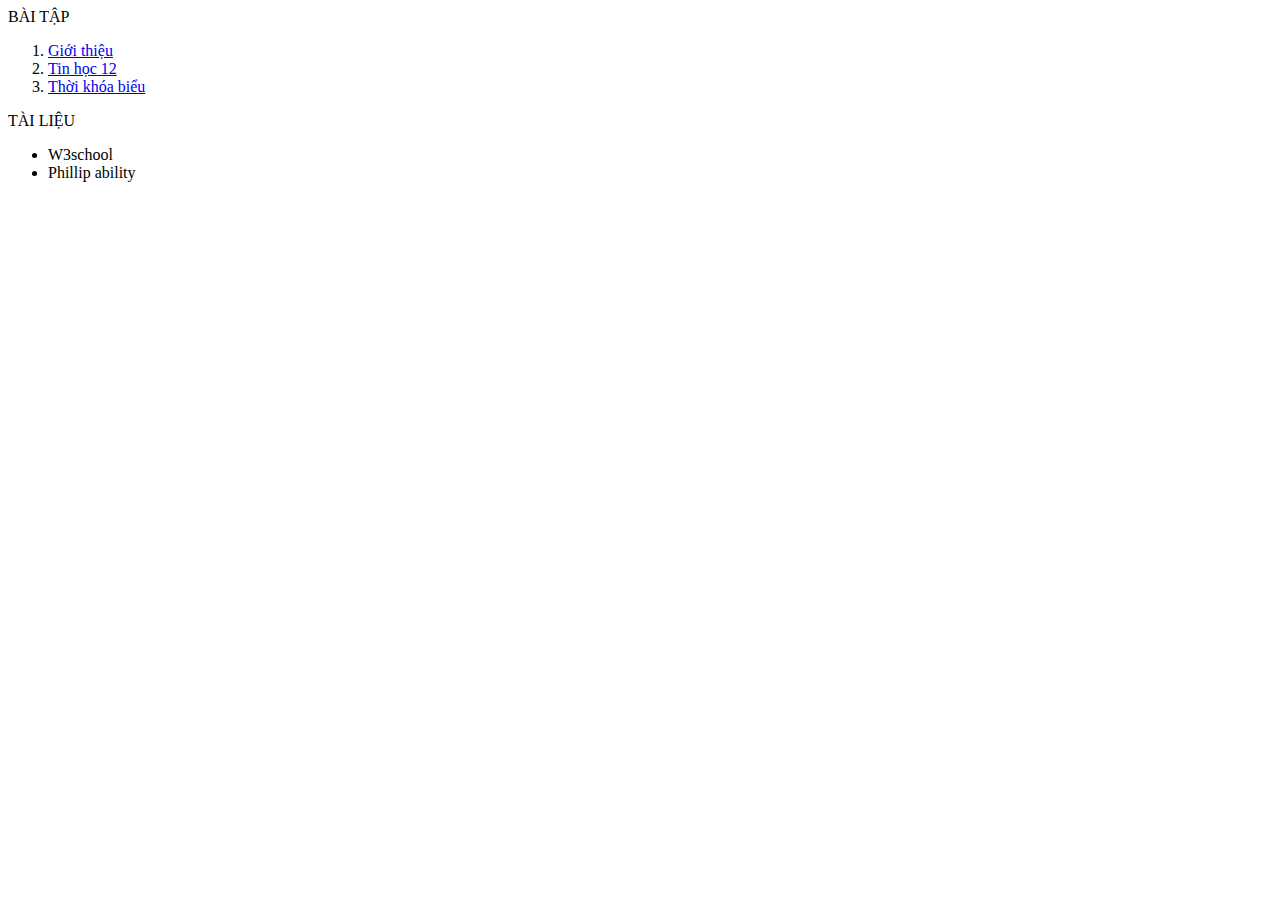
<file: list.html>
<html>
  <head>
      <meta charset = "utf-8">
  </head>
  <body>
    BÀI TẬP
    <ol>
      <li><a href="contents/gioithieu.html">Giới thiệu</a></li>
      <li><a href="contents/tinhoc12.html">Tin học 12</a></li>
      <li><a href="contents/tkb.html">Thời khóa biểu</a></li>
    </ol>
    TÀI LIỆU
    <ul>
      <li>W3school</li>
      <li>Phillip ability</li>
    </ul>
  </body>
</html>
</file>
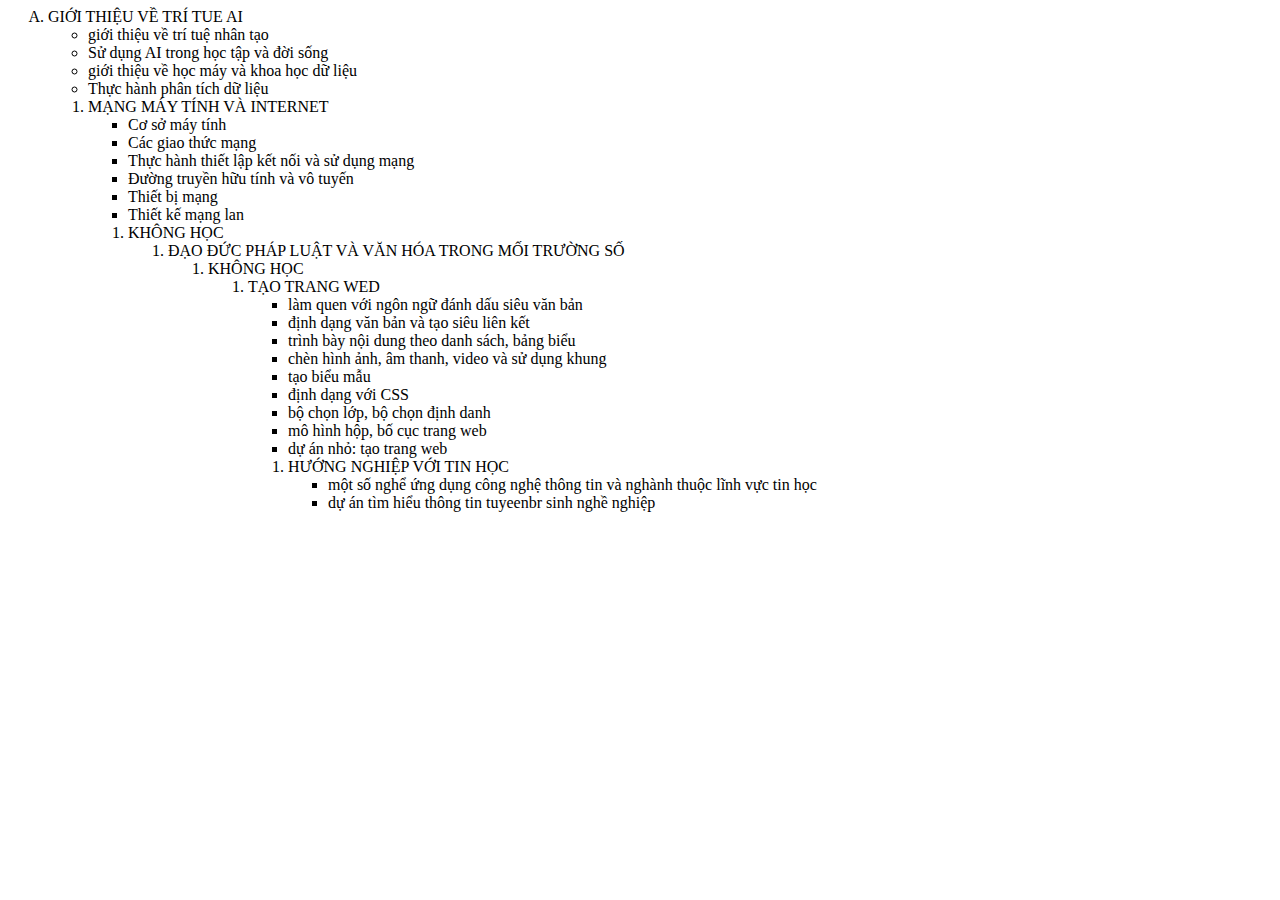
<file: tinhoc12.html>
<html>
  <head>
    <meta charset = "utf-8">
  </head>
  <body>
    <ol type="A">
      <li> GIỚI THIỆU VỀ TRÍ TUE AI
        <ul>
          <li> giới thiệu về trí tuệ nhân tạo </li>
          <li> Sử dụng AI trong học tập và đời sống  </li>
          <li> giới thiệu về học máy và khoa học dữ liệu </li>
          <li> Thực hành phân tích dữ liệu </li>
        </ul>
      </li>
    <ol type="B">
      <li> MẠNG MÁY TÍNH VÀ INTERNET
        <ul>
          <li> Cơ sở máy tính </li>
          <li> Các giao thức mạng </li>
          <li> Thực hành thiết lập kết nối và sử dụng mạng </li>
          <li> Đường truyền hữu tính và vô tuyến </li>
          <li> Thiết bị mạng </li>
          <li> Thiết kế mạng lan </li>
        </ul>
    <ol type="C">
      <li>KHÔNG HỌC      
    <ol type="D">
      <li> ĐẠO ĐỨC PHÁP LUẬT VÀ VĂN HÓA TRONG MỐI TRƯỜNG SỐ
    <ol type="E">
      <li> KHÔNG HỌC
    <ol type="F">
      <li> TẠO TRANG WED
        <ul>
          <li> làm quen với ngôn ngữ đánh dấu siêu văn bản </li>
          <li> định dạng văn bản và tạo siêu liên kết </li>
          <li> trình bày nội dung theo danh sách, bảng biểu </li>
          <li> chèn hình ảnh, âm thanh, video và sử dụng khung </li>
          <li> tạo biểu mẫu </li>
          <li> định dạng với CSS </li>
          <li> bộ chọn lớp, bộ chọn định danh </li>
          <li> mô hình hộp, bố cục trang web </li>
          <li> dự án nhỏ: tạo trang web </li>
        </ul>
    <ol type="G">
      <li> HƯỚNG NGHIỆP VỚI TIN HỌC
        <ul>
          <li> một số nghể ứng dụng công nghệ thông tin và nghành thuộc lĩnh vực tin học</li>
          <li> dự án tìm hiểu thông tin tuyeenbr sinh nghề nghiệp</li>
        </ul>
      </li>
    </ol>    
  </body>
</html>
</file>
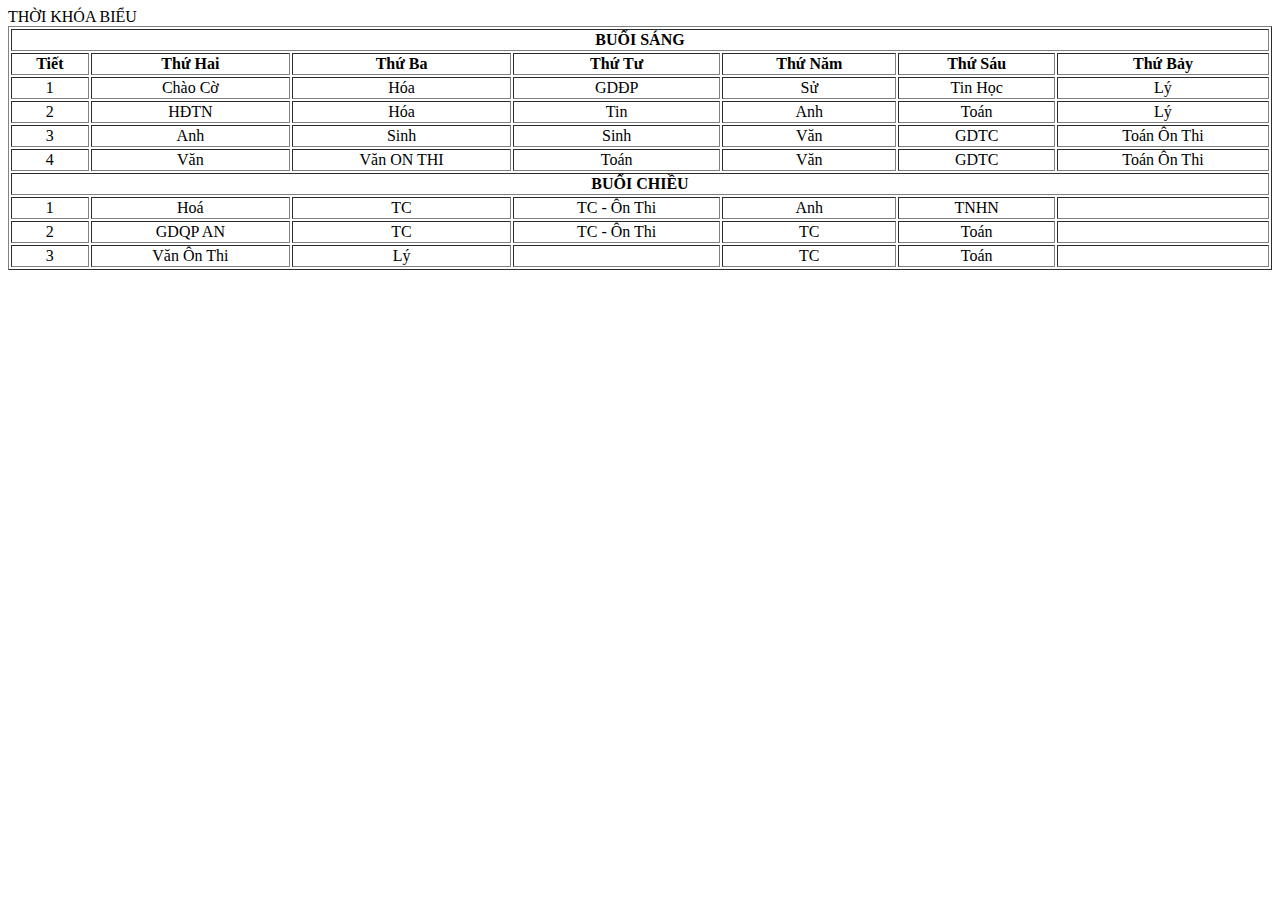
<file: tkb.html>
<html>
  <head>
    <meta charset = " utf-8 ">
    <style>
      td{text-align:center;}
    </style>
  </head>
  <body>
    THỜI KHÓA BIỂU 
    <table border="1" width="100%">
      <tr>
        <td colspan="7"><b>BUỔI SÁNG</b></td>
      </tr>
      <tr>
        <th> Tiết </th>
        <th> Thứ Hai</th>
        <th> Thứ Ba</th>
        <th> Thứ Tư</th>
        <th> Thứ Năm</th>
        <th> Thứ Sáu</th>
        <th> Thứ Bảy</th>
      </tr>
      <tr>
        <td> 1 </td>
        <td> Chào Cờ</td>
        <td> Hóa</td>
        <td> GDĐP</td>
        <td> Sử </td>
        <td> Tin Học </td>
        <td> Lý</td>
      </tr>
      <tr>
        <td> 2 </td>
        <td> HĐTN</td>
        <td> Hóa</td>
        <td> Tin</td>
        <td> Anh </td>
        <td> Toán</td>
        <td> Lý</td>
      </tr>
      <tr>
        <td> 3 </td>
        <td> Anh</td>
        <td> Sinh</td>
        <td> Sinh</td>
        <td> Văn </td>
        <td> GDTC </td>
        <td> Toán Ôn Thi </td>
      </tr>
      <tr>
        <td> 4 </td>
        <td> Văn </td>
        <td> Văn ON THI </td>
        <td> Toán </td>
        <td> Văn </td>
        <td> GDTC </td>
        <td> Toán Ôn Thi </td>
      </tr>
      <tr>
        <td colspan="7"><b>BUỔI CHIỀU</b></td>
      </tr>
      <tr>
        <td> 1 </td>
        <td> Hoá </td>
        <td> TC </td>
        <td> TC - Ôn Thi </td>
        <td> Anh </td>
        <td> TNHN </td>
        <td>    </td>
      </tr>
      <tr>
        <td> 2 </td>
        <td> GDQP AN </td>
        <td> TC </td>
        <td> TC - Ôn Thi </td>
        <td> TC </td>
        <td> Toán </td>
        <td>     </td>
      </tr>
      <tr>
        <td> 3 </td>
        <td> Văn Ôn Thi </td>
        <td> Lý </td>
        <td>    </td>
        <td> TC </td>
        <td> Toán </td>
        <td>      </td>
      </tr>
    </table>
  </body>
</html>
</file>
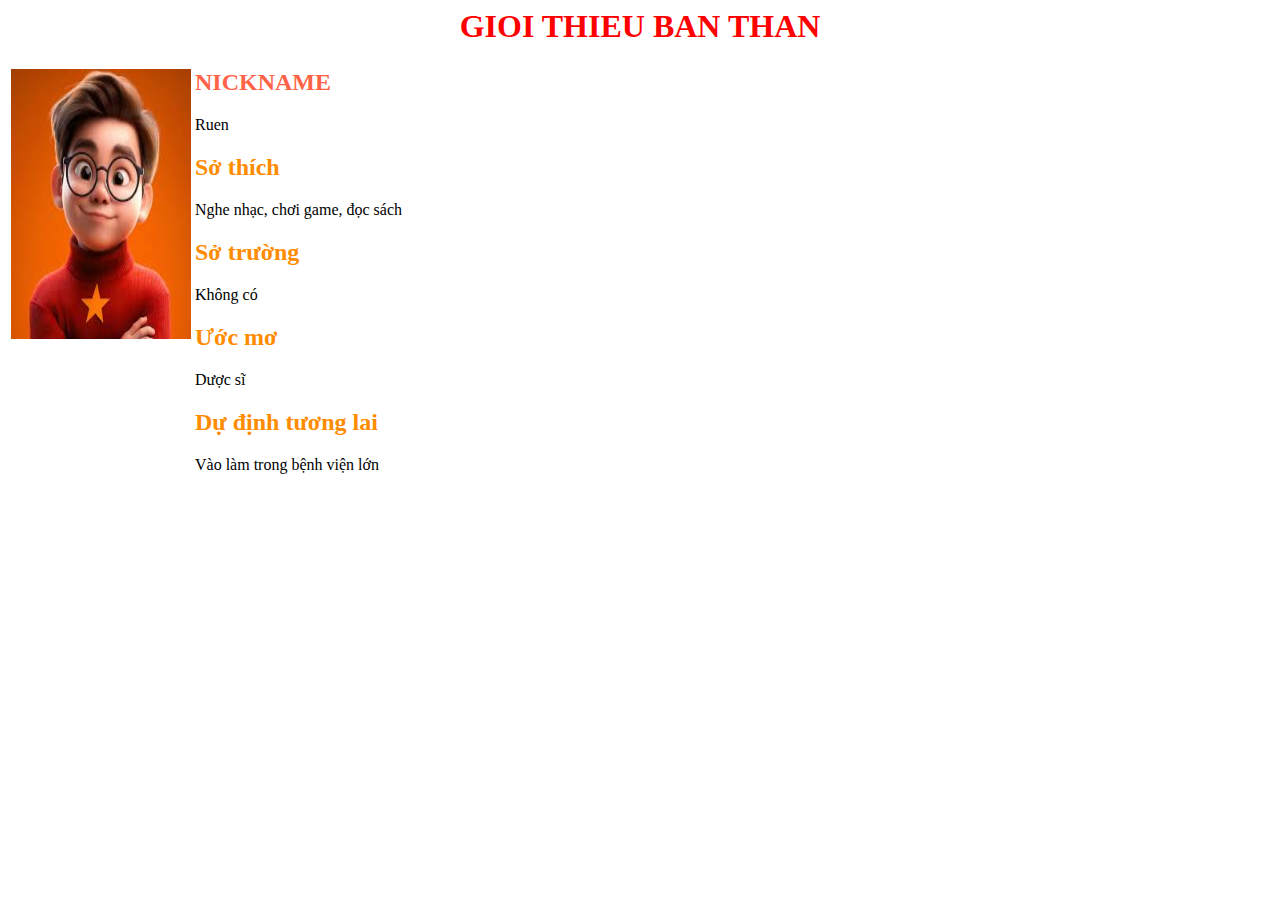
<file: contents/gioithieu.html>
<html>
      <head>
        <meta charset="UTF-8">
            <style>
                  h1 {color: red; text-align: center;}
                  h2 { color : darkorange ; }
            </style>
      </head>
      <body>
            <h1 >
                  GIOI THIEU BAN THAN
            </h1>
            <table>
              <tr>
                <td width="30%" style = " text-align: centre;vertical-align: top;">
                  <img src=" ../images.jpg"width="180" height="270"> 
               </td>
                       
                  <td>
            <h2 style="color:tomato; "> NICKNAME </h2>
                        Ruen
            <h2 > Sở thích </h2>
                  Nghe nhạc, chơi game, đọc sách
            <h2 > Sở trường </h2>
                  Không có
            <h2 > Ước mơ </h2>
                  Dược sĩ 
            <h2 > Dự định tương lai </h2>
                  Vào làm trong bệnh viện lớn
                  </td>
             </tr>
            </table>
      </body>  
</html>
</file>
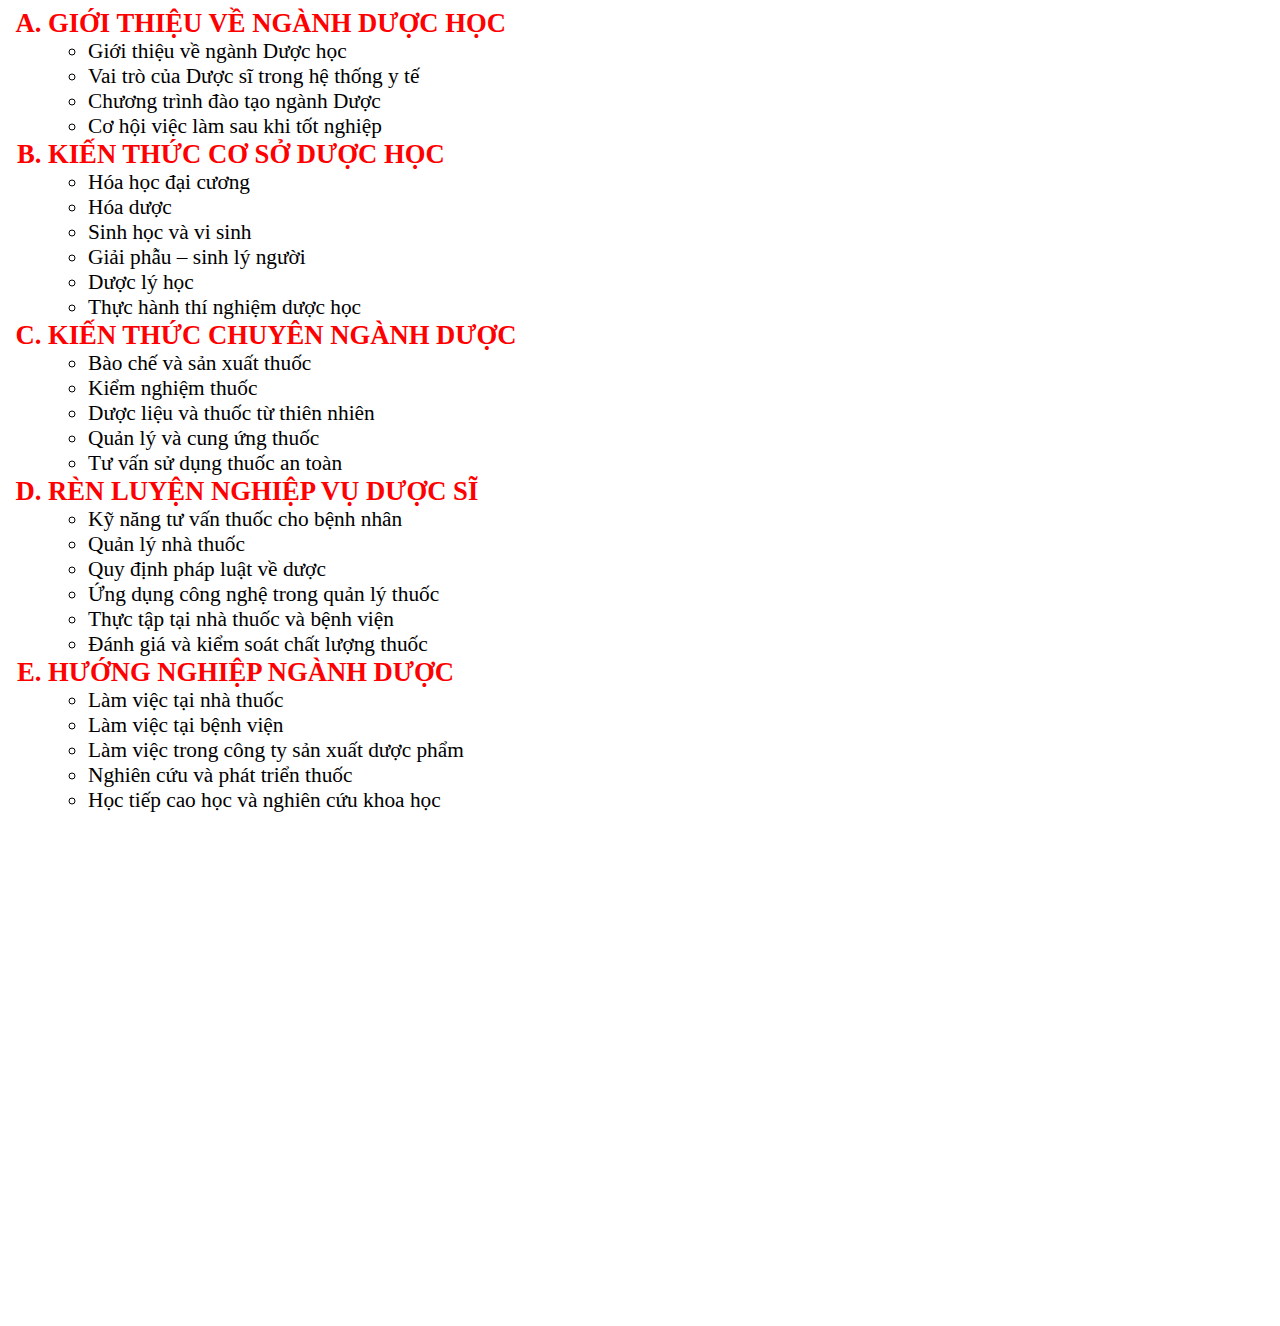
<file: contents/gioithieunghe.html>
<html>
  <head>
    <meta charset="utf-8">
    <link rel="stylesheet" href="../style.css">
  </head>
  <body>
    <ol type="A">
      <li class="tieude"> GIỚI THIỆU VỀ NGÀNH DƯỢC HỌC
        <ul class="noidung">
          <li> Giới thiệu về ngành Dược học </li>
          <li> Vai trò của Dược sĩ trong hệ thống y tế </li>
          <li> Chương trình đào tạo ngành Dược </li>
          <li> Cơ hội việc làm sau khi tốt nghiệp </li>
        </ul>
      </li>

      <li class="tieude"> KIẾN THỨC CƠ SỞ DƯỢC HỌC
        <ul class="noidung">
          <li> Hóa học đại cương </li>
          <li> Hóa dược </li>
          <li> Sinh học và vi sinh </li>
          <li> Giải phẫu – sinh lý người </li>
          <li> Dược lý học </li>
          <li> Thực hành thí nghiệm dược học </li>
        </ul>
      </li>

      <li class="tieude"> KIẾN THỨC CHUYÊN NGÀNH DƯỢC
        <ul class="noidung">
          <li> Bào chế và sản xuất thuốc </li>
          <li> Kiểm nghiệm thuốc </li>
          <li> Dược liệu và thuốc từ thiên nhiên </li>
          <li> Quản lý và cung ứng thuốc </li>
          <li> Tư vấn sử dụng thuốc an toàn </li>
        </ul>
      </li>

      <li class="tieude"> RÈN LUYỆN NGHIỆP VỤ DƯỢC SĨ
        <ul class="noidung">
          <li> Kỹ năng tư vấn thuốc cho bệnh nhân </li>
          <li> Quản lý nhà thuốc </li>
          <li> Quy định pháp luật về dược </li>
          <li> Ứng dụng công nghệ trong quản lý thuốc </li>
          <li> Thực tập tại nhà thuốc và bệnh viện </li>
          <li> Đánh giá và kiểm soát chất lượng thuốc </li>
        </ul>
      </li>

      <li class="tieude"> HƯỚNG NGHIỆP NGÀNH DƯỢC
        <ul class="noidung">
          <li> Làm việc tại nhà thuốc </li>
          <li> Làm việc tại bệnh viện </li>
          <li> Làm việc trong công ty sản xuất dược phẩm </li>
          <li> Nghiên cứu và phát triển thuốc </li>
          <li> Học tiếp cao học và nghiên cứu khoa học </li>
        </ul>
      </li>
    </ol>
  <iframe width="869" height="489" src="https://www.youtube.com/embed/S5YEMXt_Ai4" title="NGÀNH DƯỢC HỌC - TRỞ THÀNH DƯỢC SĨ TƯƠNG LAI | ĐỊNH HƯỚNG NGHỀ NGHIỆP | ĐẠI HỌC CÔNG NGHỆ ĐÔNG Á" frameborder="0" allow="accelerometer; autoplay; clipboard-write; encrypted-media; gyroscope; picture-in-picture; web-share" referrerpolicy="strict-origin-when-cross-origin" allowfullscreen></iframe>
  </body>
</html>
</file>
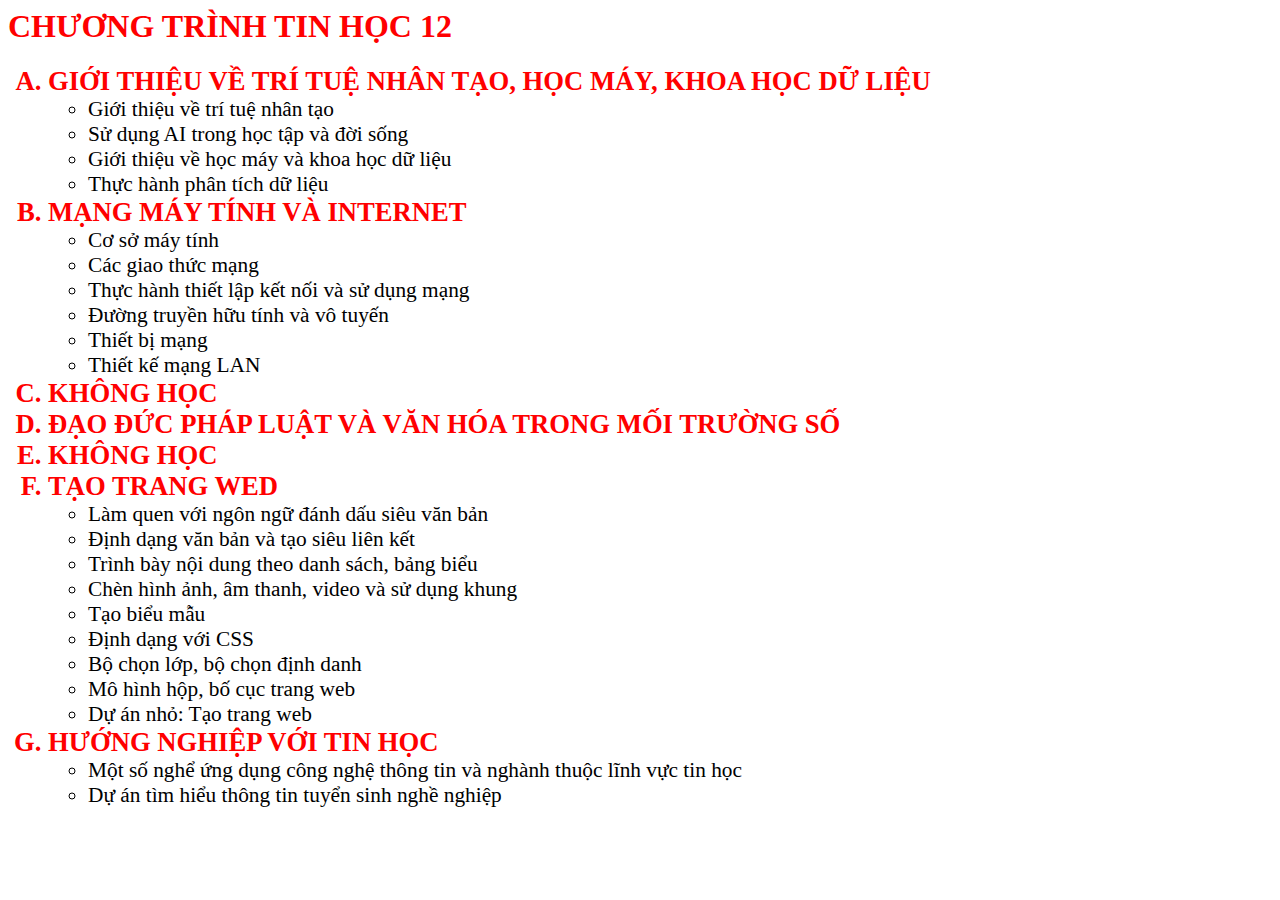
<file: contents/tinhoc12.html>
<html>
  <head>
    <meta charset = "utf-8" >
    <link rel="stylesheet" href="../style.css">
  </head>
  <body>
    <h1> CHƯƠNG TRÌNH TIN HỌC 12 </h1>
    <ol type= "A" > 
      <li class="tieude"> GIỚI THIỆU VỀ TRÍ TUỆ NHÂN TẠO, HỌC MÁY, KHOA HỌC DỮ LIỆU
        <ul class="noidung">
          <li> Giới thiệu về trí tuệ nhân tạo </li>
          <li> Sử dụng AI trong học tập và đời sống  </li>
          <li> Giới thiệu về học máy và khoa học dữ liệu </li>
          <li> Thực hành phân tích dữ liệu </li>
        </ul>
      </li>
      
      <li class="tieude"> MẠNG MÁY TÍNH VÀ INTERNET
        <ul class="noidung">
          <li> Cơ sở máy tính </li>
          <li> Các giao thức mạng </li>
          <li> Thực hành thiết lập kết nối và sử dụng mạng </li>
          <li> Đường truyền hữu tính và vô tuyến </li>
          <li> Thiết bị mạng </li>
          <li> Thiết kế mạng LAN </li>
        </ul>
  
      <li class="tieude"> KHÔNG HỌC      
      <li class="tieude"> ĐẠO ĐỨC PHÁP LUẬT VÀ VĂN HÓA TRONG MỐI TRƯỜNG SỐ
      <li class="tieude"> KHÔNG HỌC
      <li class="tieude"> TẠO TRANG WED
        <ul class="noidung">
          <li> Làm quen với ngôn ngữ đánh dấu siêu văn bản </li>
          <li> Định dạng văn bản và tạo siêu liên kết </li>
          <li> Trình bày nội dung theo danh sách, bảng biểu </li>
          <li> Chèn hình ảnh, âm thanh, video và sử dụng khung </li>
          <li> Tạo biểu mẫu </li>
          <li> Định dạng với CSS </li>
          <li> Bộ chọn lớp, bộ chọn định danh </li>
          <li> Mô hình hộp, bố cục trang web </li>
          <li> Dự án nhỏ: Tạo trang web </li>
        </ul>
      <li class="tieude"> HƯỚNG NGHIỆP VỚI TIN HỌC
        <ul class="noidung">
          <li> Một số nghể ứng dụng công nghệ thông tin và nghành thuộc lĩnh vực tin học</li>
          <li> Dự án tìm hiểu thông tin tuyển sinh nghề nghiệp</li>
        </ul>
      </li>
    </ol>    
  </body>
</html>
</file>
<file: style.css>
.container{
    display: flex;
    flex-direction: column;
    height: 100vh;
}
.header{
    flex: 20%;
    background-color: lightgray;
}
.menu{
    flex: 5%;
    background-color: darkgray;
    display: flex;
    align-items: center;
}
.menu a{
    padding: 15px 20px;
    color: black;
}
.menu hover{
    background-color: lightgray;
    color: black;
}
.content{
    flex: 70%;
    background-color: white;
}
.content iframe{
    flex: 1;
    border: none;
    width: 100%;
    height: 100%;
}
.footer{
    flex: 5%;
    background-color: lightgray;
}

h1 {
  color: red;
}
.tieude { 
  color: red;
  font-weight: bold;
  font-size: 20pt;
}
.noidung { 
  color: black;
  font-weight: normal;
  font-size: 16pt;
}
</file>
